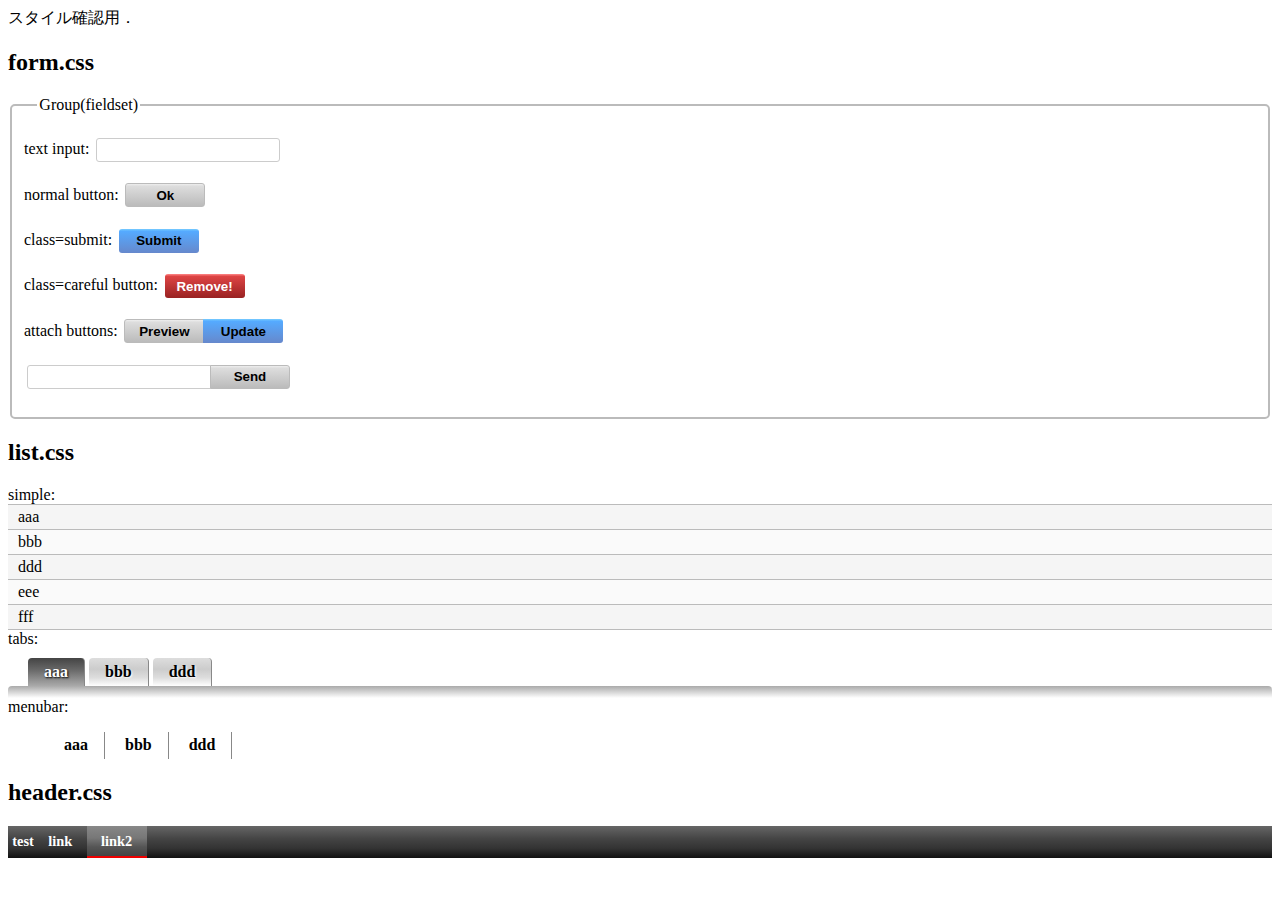
<file: sample.html>
<html>
<head>
	<meta http-equiv="Content-Type" content="text/html; charset=utf-8" />
	<link rel=stylesheet type="text/css" href="form.css" />
	<link rel=stylesheet type="text/css" href="list.css" />
	<link rel=stylesheet type="text/css" href="header.css" />
	<title>css-lib sample</title>
</head>
<body>

スタイル確認用．

<h2>form.css</h2>

<fieldset class="group">
<legend>Group(fieldset)</legend>

<p>
text input:
<input type="text" />
</p>


<p>
normal button:
<button>Ok</button>
</p>

<p>
class=submit:
<button class="submit">Submit</button>
</p>

<p>
class=careful button:
<button class="careful">Remove!</button>
</p>

<p>
attach buttons:
<button class="attach_right">Preview</button><button class="submit">Update</button>
</p>

<p>
<input type="text" class="attach_right" stlye="border-radius: 0px;" /><button>Send</button>
</p>

</fieldset>

<h2>list.css</h2>

simple:
<ul class="simple">
 <li>aaa</li>
 <li>bbb</li>
 <li>ddd</li>
 <li>eee</li>
 <li>fff</li>
</ul>

tabs:
<ul class="tab">
 <li class="sel">aaa</li>
 <li>bbb</li>
 <li>ddd</li>
</ul>

menubar:
<ul class="menubar">
 <li>aaa</li>
 <li>bbb</li>
 <li>ddd</li>
</ul>

<h2>header.css</h2>
<header>
<span>test</span> <a href="http://www.binzume.net/">link</a> <a href="http://www.binzume.net/" class="selected">link2</a>
</header>

</body>
</html>
</file>
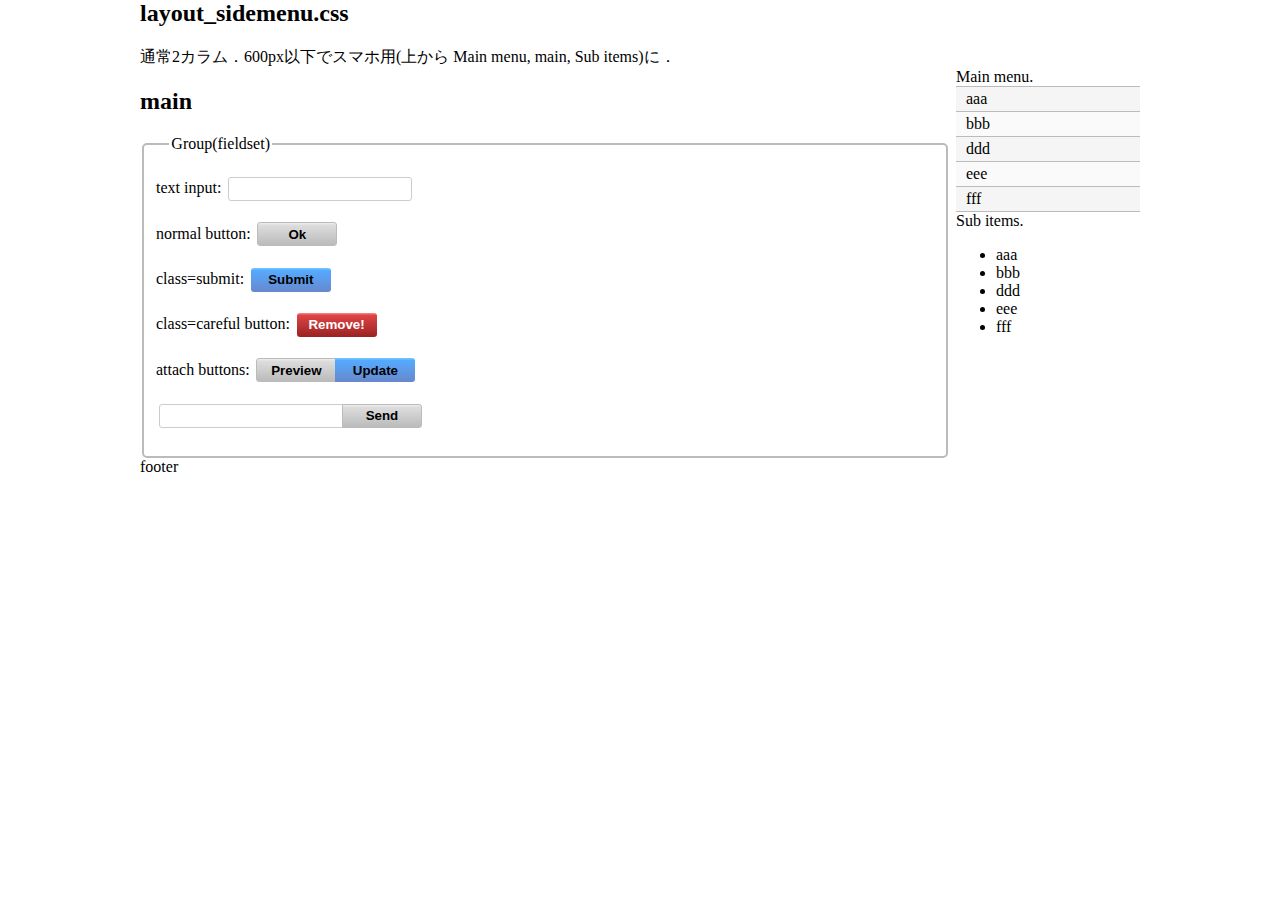
<file: sample_sidemenu.html>
<html>
<head>
	<meta http-equiv="Content-Type" content="text/html; charset=utf-8" />
	<link rel=stylesheet type="text/css" href="form.css" />
	<link rel=stylesheet type="text/css" href="list.css" />
	<link rel=stylesheet type="text/css" href="header.css" />
	<link rel=stylesheet type="text/css" href="layout_sidemenu.css" />
	<title>css-lib sample</title>
</head>
<body>

<div id="content">

<div class="header">
<h2>layout_sidemenu.css</h2>

通常2カラム．600px以下でスマホ用(上から Main menu, main, Sub items)に．
</div>

<div class="menu">
Main menu.

<ul class="simple">
 <li>aaa</li>
 <li>bbb</li>
 <li>ddd</li>
 <li>eee</li>
 <li>fff</li>
</ul>
</div>

<div class="main">

<h2>main</h2>

<fieldset class="group">
<legend>Group(fieldset)</legend>

<p>
text input:
<input type="text" />
</p>


<p>
normal button:
<button>Ok</button>
</p>

<p>
class=submit:
<button class="submit">Submit</button>
</p>

<p>
class=careful button:
<button class="careful">Remove!</button>
</p>

<p>
attach buttons:
<button class="attach_right">Preview</button><button class="submit">Update</button>
</p>

<p>
<input type="text" class="attach_right" stlye="border-radius: 0px;" /><button>Send</button>
</p>

</fieldset>

</div>

<div class="menu">
Sub items.
<ul>
 <li>aaa</li>
 <li>bbb</li>
 <li>ddd</li>
 <li>eee</li>
 <li>fff</li>
</ul>

</div>


<div class="footer">
footer
</div>


</div>

</body>
</html>
</file>
<file: form.css>
input[type="text"] {
	margin: 2pt;
	padding: 0px 2pt;
	border: 1px solid #ccc;
	border-radius: 3px;
	height: 1.8em;
}

select {
	margin: 2pt;
	padding: 0px 2pt;
	border: 1px solid #ccc;
	border-radius: 3px;
	height: 1.8em;
}

label {
	user-select: none;
	-webkit-user-select: none;
}
textarea {
	width: 400pt;
	border: 1px solid #ccc;
	border-radius: 3px;
	min-height: 5em;
	resize: vertical;
}
button {
	margin: 2pt;
	min-width: 6em;
	min-height: 1.8em;
	border-radius: 3px;
	font-weight: bold;
	border: 1px solid #bbb;
	background-color: #ccc;
	background: -webkit-linear-gradient(top, #eee, #ddd 10%, #bbb);
	background: -moz-linear-gradient(top, #eee, #ddd 10%, #bbb);
	background: linear-gradient(to bottom, #eee, #ddd 10%, #bbb);
	user-select: none;
	-webkit-user-select: none;
}
.attach_left {
	margin-left: -1px;
	border-top-left-radius: 0px;
	border-bottom-left-radius: 0px;
}
.attach_right {
	margin-right: 0px !important;;
	border-top-right-radius: 0px !important;;
	border-bottom-right-radius: 0px !important;;
}
.attach_right + * {
	margin-left: -1px !important;
	border-top-left-radius: 0px !important;
	border-bottom-left-radius: 0px !important;
}


button:active {
	background: -webkit-linear-gradient(top, #bbb, #ddd 40%, #eee);
	background: linear-gradient(to bottom, #bbb, #ddd 40%, #eee);
}
button:hover {
	box-shadow: 0px 2px 5px 1px #7af;
}


button.submit {
	border: #8ad;
	background-color: #5af;
	background: -webkit-linear-gradient(top, #7cf, #5af 10%, #68c);
	background: linear-gradient(to bottom, #7cf, #5af 10%, #68c);
}
button.submit:active {
	background: -webkit-linear-gradient(top, #68c, #5af 40%, #7cf);
	background: linear-gradient(to bottom, #68c, #5af 40%, #7cf);
}

button.careful {
	color: white;
	border: #da8;
	background-color: #d44;
	background: -webkit-linear-gradient(top, #f88, #d44 10%, #922);
	background: linear-gradient(to bottom, #f88, #d44 10%, #922);
}
button.careful:active {
	background: -webkit-linear-gradient(top, #922, #d44 40%, #f88);
	background: linear-gradient(to bottom, #922, #d44 40%, #f88);
}

fieldset.group {
	border: 2px solid #bbb;
	border-radius: 5px;
}

fieldset.group legend {
	margin-left: 10pt;
}
</file>
<file: list.css>
/* simple list */
ul.simple {
	border-color: #bbb;
	border-style: solid;
	border-width: 0px 0px 1px 0px;
	margin: 0px;
	padding: 0px;
}
ul.simple li {
	border-color: #bbb;
	border-style: solid;
	border-width: 1px 0px 0px 0px;
	list-style-type: none;
	padding: 3px 10px;
	margin: 0px;
}
ul.simple li:nth-child(2n) {
	background-color: #fafafa;
}

ul.simple li:nth-child(2n+1) {
	background-color: #f5f5f5;
}

ul.simple li:nth-child(2n):hover {
	background-color: #ffffdd;
}

ul.simple li:nth-child(2n+1):hover {
	background-color: #f5f5dd;
}


/* menulist */
ul.menubar li {
	display:inline-block;
	padding: 0.3em 1em;
	margin:0px;
	font-weight:bold;
	color: black;
	text-shadow: 1px 1px 2px white;
	border-style:solid;
	border-width: 0 1px 0 0;
	border-color: #888;

}
ul.menubar li.sel {
	color: white;
	text-shadow: 1px 1px 2px black;
	background-color:#888;
    background: -moz-linear-gradient(top, #444,
           #555 40%,
           #666);
    background: -webkit-gradient(linear,left top,left bottom, from(#444),  
           color-stop(0.4, #555),
           to(#666));
}
ul.menubar li a{
	text-decoration:underline;
	cursor:pointer;
	color:black;
}
ul.menubar li.sel a{
	text-decoration:underline;
	cursor:pointer;
	color:white;
}

/* tabs */
ul.tab{
	margin: 10px 0 0 0;
	border-style: none;
	border-color: #888;
	border-width: 0px 0px 2px 0px;
	padding: 0;
}

ul.tab:before{
	display: inline-block;
	content: "";
	width: 1em;
}

ul.tab:after{
	display: block;
	padding: 0;
	height: 12px;
	content: "";

	-webkit-border-top-left-radius: 4px;
	-webkit-border-top-right-radius: 4px;
	-moz-border-radius-topleft: 4px;
	-moz-border-radius-topright: 4px;

	background-color: #aaa;
	background: -moz-linear-gradient(top, #aaa, #fff);
	background: -webkit-gradient(linear,left top,left bottom, from(#aaa), to(#fff));

}

ul.tab li {
	display:inline-block;
	padding: 0.3em 1em;
	margin: 0px;
	font-weight: bold;

	background-color: #ccc;
	background: -moz-linear-gradient(top, #ddd,
		#ccc 40%,
		#ddd 70%,
		#fff);
	background: -webkit-gradient(linear,left top,left bottom, from(#ddd),  
		color-stop(0.4, #ccc),
		color-stop(0.7, #ddd),
		to(#fff));

	-webkit-border-top-left-radius: 4px;
	-webkit-border-top-right-radius: 4px;
	-moz-border-radius-topleft: 4px;
	-moz-border-radius-topright: 4px;

	color: black;
	text-shadow: 1px 1px 2px white;
	border-style:solid;
	border-width: 0 1px 0 0;
	border-color: #888;
}

ul.tab li.sel {
	color: white;
	text-shadow: 1px 1px 2px black;
	background-color:#888;
	background: -moz-linear-gradient(top, #444,
           #666 40%,
           #aaa);
	background: -webkit-gradient(linear,left top,left bottom, from(#444),  
           color-stop(0.4, #666),
           to(#aaa));
}

ul.tab li a{
	text-decoration:none;
	cursor:pointer;
	color:black;
}

ul.tab li.sel a{
	text-decoration:none;
	cursor:pointer;
	color:white;
}
</file>
<file: header.css>
/* header(black) */
header {
	line-height : 30px;
	font-size: 0.9em;
	color: white;
	padding: 0px 0.3em;
	z-index:9;

	background-color:#333;
	background: -moz-linear-gradient(top,
		#666,
		#444 40%,
		#333 70%,
		#111);
	background: -webkit-gradient(linear,left top,left bottom,
		from(#666),  
		color-stop(0.4, #444),
		color-stop(0.7, #333),
		to(#111));

	overflow: auto;
}

header span{
	font-weight:bold;
	float:left;
}

header a {
	display:inline-block;
	float:left;
	height:2.2em;
	padding: 0px 1em;
	margin:0px;
	font-weight:bold;
	text-decoration:none;
	cursor:pointer;
	color:white;

	background-color:#333;
	background: -moz-linear-gradient(top,
		#666,
		#444 40%,
		#333 70%,
		#111);
	background: -webkit-gradient(linear,left top,left bottom,
		from(#666),  
		color-stop(0.4, #444),
		color-stop(0.7, #333),
		to(#111));

        box-sizing : border-box;
        -moz-box-sizing: border-box;
        -webkit-box-sizing: border-box;
}


header a:hover {
	background: -moz-linear-gradient(top,
		#888,
		#777 40%,
		#555 70%,
		#444);
	background: -webkit-gradient(linear,left top,left bottom,
		from(#888),  
		color-stop(0.4, #777),
		color-stop(0.7, #555),
		to(#444));
}


header a.selected {
	background: -moz-linear-gradient(top,
		#888,
		#777 40%,
		#555 70%,
		#444);
	background: -webkit-gradient(linear,left top,left bottom,
		from(#888),  
		color-stop(0.4, #777),
		color-stop(0.7, #555),
		to(#444));
	border-style: solid;
	border-width: 0 0 2px 0;
	border-color: #e00;
}
</file>
<file: layout_sidemenu.css>
body {
	margin: 0px;
	padding: 0px;
}

#content {
	width: 95%;
	max-width: 1000px;
	margin: 0px auto;
	z-index: 0;
}

#content .header {
}
#content .footer {
	clear: both;
}

/* main content */
#content .main {
	float: left;
	width:100%;
	min-width: 500px;
	margin: 0px -12em 0px 0px;
}

#content .main>* {
	margin-right:12em;
}

/* right menu */
#content .menu {
	position:relative;
	z-index: 9;
	width:11.5em;
	float:right;
	margin: 0 0 0 0em;
	box-sizing: border-box;
}

@media screen and (max-width: 600px), screen and (max-device-width: 400px) { /* and (orientation: portrait) */
    #content .menu {
        width: 100%;
    }
	#content .main {
		min-width: 320px;
		margin: 0px;
	}
	#content .main>* {
		margin-right:0px;
	}
}
</file>
